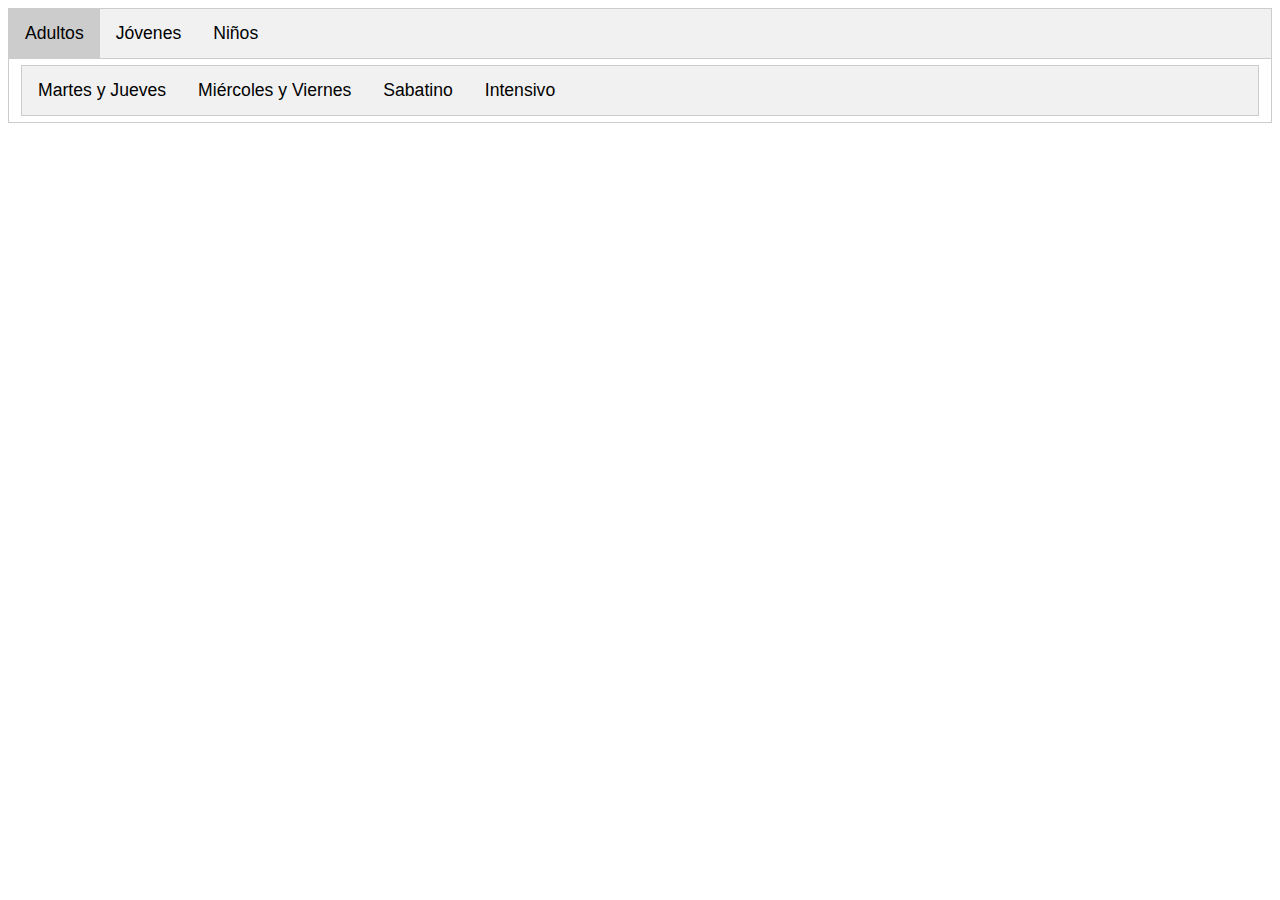
<file: index.html>
<head>
    <title>Available Levels</title>
    <link rel="stylesheet" href="styles.css">
</head>
<body>
    <!-- Sections -->
<div class="tab">
    <button class="tablinks" onclick="openCity(event, 'Adultos',false)" id="default">Adultos</button>
    <button class="tablinks" onclick="openCity(event, 'Jovenes',false)">Jóvenes</button>
    <button class="tablinks" onclick="openCity(event, 'Ninos',false)">Niños</button>
  </div>
  
  <!-- Content -->
  <div id="Adultos" class="tabcontent">
    <div class="tab">
      <button class="tablinksinside" onclick="openCity(event, 'MartesJueves',true)">Martes y Jueves</button>
      <button class="tablinksinside" onclick="openCity(event, 'MiercolesViernes',true)">Miércoles y Viernes</button>
      <button class="tablinksinside" onclick="openCity(event, 'Sabatino',true)">Sabatino</button>
      <button class="tablinksinside" onclick="openCity(event, 'Intensivo',true)">Intensivo</button>
    </div>
    <div id="MartesJueves" class="tabcontentinside">
      <table class="GeneratedTable">
        <thead>
          <tr>
            <th>Frecuencia</th>
            <th>Nivel</th>
            <th>Horario</th>
          </tr>
        </thead>
        <tbody>
          <tr>
            <td>Martes y Jueves</td>
            <td>Nivel 1</td>
            <td>8:30 a.m. - 10:00 a.m.</td>
          </tr>
          <tr>
            <td>Martes y Jueves</td>
            <td>Nivel 2</td>
            <td>8:30 a.m. - 10:00 a.m.</td>
          </tr>
          <tr>
            <td>Martes y Jueves</td>
            <td>Nivel 14</td>
            <td>4:30 p.m. - 6:00 p.m.</td>
          </tr>
        </tbody>
    </table>
    </div>
    <div id="MiercolesViernes" class="tabcontentinside">
      <table class="GeneratedTable">
        <thead>
          <tr>
            <th>Headeramv</th>
            <th>Header</th>
            <th>Header</th>
          </tr>
        </thead>
        <tbody>
          <tr>
            <td>Cell</td>
            <td>Cell</td>
            <td>Cell</td>
          </tr>
          <tr>
            <td>Cell</td>
            <td>Cell</td>
            <td>Cell</td>
          </tr>
          <tr>
            <td>Cell</td>
            <td>Cell</td>
            <td>Cell</td>
          </tr>
        </tbody>
    </table>
    </div>
    <div id="Sabatino" class="tabcontentinside">
      <table class="GeneratedTable">
        <thead>
          <tr>
            <th>Headersab</th>
            <th>Header</th>
            <th>Header</th>
          </tr>
        </thead>
        <tbody>
          <tr>
            <td>Cell</td>
            <td>Cell</td>
            <td>Cell</td>
          </tr>
          <tr>
            <td>Cell</td>
            <td>Cell</td>
            <td>Cell</td>
          </tr>
          <tr>
            <td>Cell</td>
            <td>Cell</td>
            <td>Cell</td>
          </tr>
        </tbody>
    </table>
    </div>
    <div id="Intensivo" class="tabcontentinside">
      <table class="GeneratedTable">
        <thead>
          <tr>
            <th>Headerint</th>
            <th>Header</th>
            <th>Header</th>
          </tr>
        </thead>
        <tbody>
          <tr>
            <td>Cell</td>
            <td>Cell</td>
            <td>Cell</td>
          </tr>
          <tr>
            <td>Cell</td>
            <td>Cell</td>
            <td>Cell</td>
          </tr>
          <tr>
            <td>Cell</td>
            <td>Cell</td>
            <td>Cell</td>
          </tr>
        </tbody>
    </table>
    </div>
  </div>
  
  <div id="Jovenes" class="tabcontent">
    <table class="GeneratedTable">
        <thead>
          <tr>
            <th>Headerj</th>
            <th>Headerj</th>
            <th>Headerj</th>
          </tr>
        </thead>
        <tbody>
          <tr>
            <td>Cell</td>
            <td>Cell</td>
            <td>Cell</td>
          </tr>
          <tr>
            <td>Cell</td>
            <td>Cell</td>
            <td>Cell</td>
          </tr>
          <tr>
            <td>Cell</td>
            <td>Cell</td>
            <td>Cell</td>
          </tr>
        </tbody>
    </table>
  </div>
  
  <div id="Ninos" class="tabcontent">
    <table class="GeneratedTable">
        <thead>
          <tr>
            <th>Header</th>
            <th>Header</th>
            <th>Header</th>
          </tr>
        </thead>
        <tbody>
          <tr>
            <td>Cell</td>
            <td>Cell</td>
            <td>Cell</td>
          </tr>
          <tr>
            <td>Cell</td>
            <td>Cell</td>
            <td>Cell</td>
          </tr>
          <tr>
            <td>Cell</td>
            <td>Cell</td>
            <td>Cell</td>
          </tr>
        </tbody>
      </table>
  </div>
  <script src="main.js"></script>
</body>
</file>
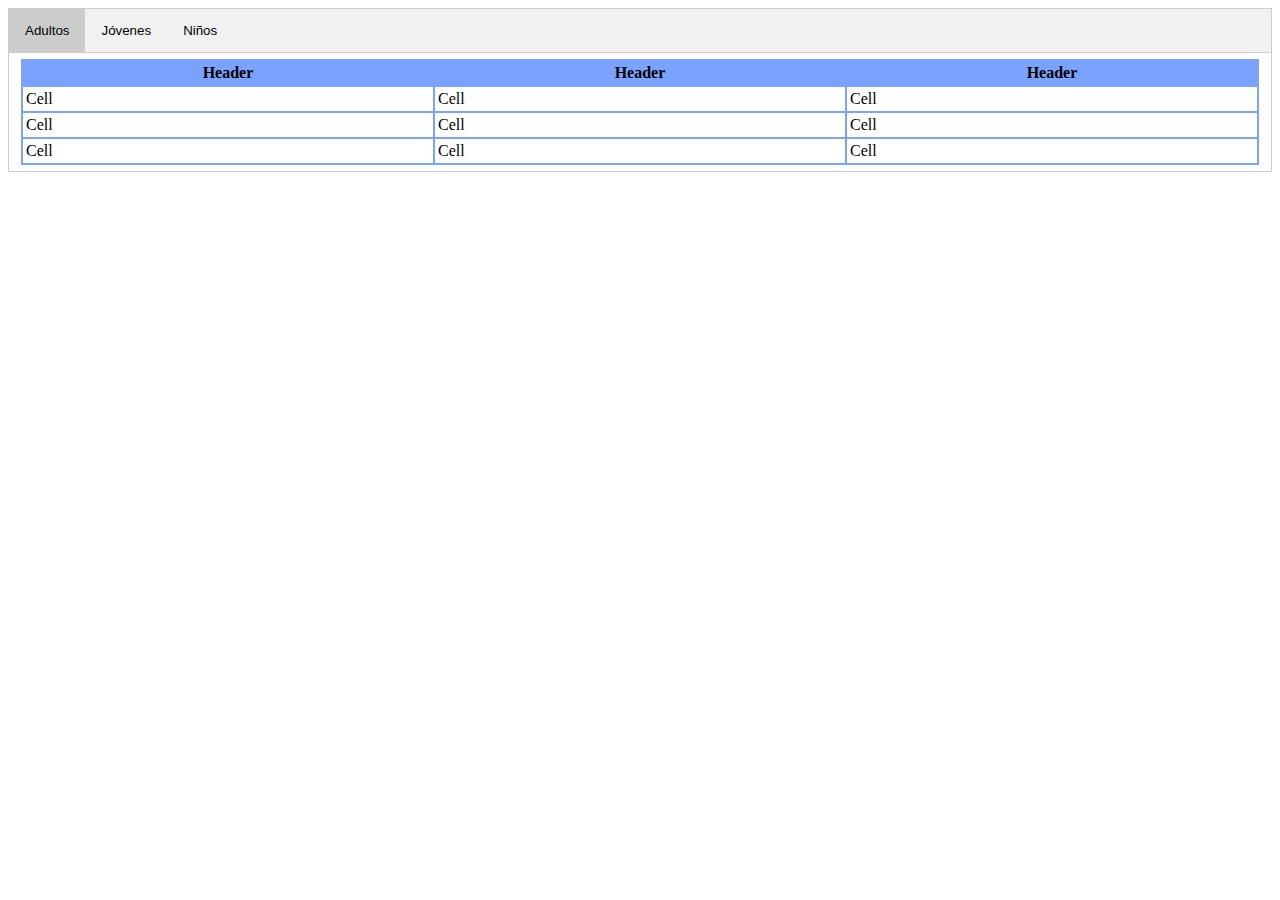
<file: Levels/index.html>
<head>
    <title>Available Levels</title>
    <link rel="stylesheet" href="styles.css">
</head>
<body>
    <!-- Sections -->
<div class="tab">
    <button class="tablinks" onclick="openCity(event, 'Adultos')" id="default">Adultos</button>
    <button class="tablinks" onclick="openCity(event, 'Jovenes')">Jóvenes</button>
    <button class="tablinks" onclick="openCity(event, 'Ninos')">Niños</button>
  </div>
  
  <!-- Content -->
  <div id="Adultos" class="tabcontent">
    <table class="GeneratedTable">
        <thead>
          <tr>
            <th>Header</th>
            <th>Header</th>
            <th>Header</th>
          </tr>
        </thead>
        <tbody>
          <tr>
            <td>Cell</td>
            <td>Cell</td>
            <td>Cell</td>
          </tr>
          <tr>
            <td>Cell</td>
            <td>Cell</td>
            <td>Cell</td>
          </tr>
          <tr>
            <td>Cell</td>
            <td>Cell</td>
            <td>Cell</td>
          </tr>
        </tbody>
    </table>
  </div>
  
  <div id="Jovenes" class="tabcontent">
    <table class="GeneratedTable">
        <thead>
          <tr>
            <th>Headerj</th>
            <th>Headerj</th>
            <th>Headerj</th>
          </tr>
        </thead>
        <tbody>
          <tr>
            <td>Cell</td>
            <td>Cell</td>
            <td>Cell</td>
          </tr>
          <tr>
            <td>Cell</td>
            <td>Cell</td>
            <td>Cell</td>
          </tr>
          <tr>
            <td>Cell</td>
            <td>Cell</td>
            <td>Cell</td>
          </tr>
        </tbody>
    </table>
  </div>
  
  <div id="Ninos" class="tabcontent">
    <table class="GeneratedTable">
        <thead>
          <tr>
            <th>Header</th>
            <th>Header</th>
            <th>Header</th>
          </tr>
        </thead>
        <tbody>
          <tr>
            <td>Cell</td>
            <td>Cell</td>
            <td>Cell</td>
          </tr>
          <tr>
            <td>Cell</td>
            <td>Cell</td>
            <td>Cell</td>
          </tr>
          <tr>
            <td>Cell</td>
            <td>Cell</td>
            <td>Cell</td>
          </tr>
        </tbody>
      </table>
  </div>
  <script src="main.js"></script>
</body>
</file>
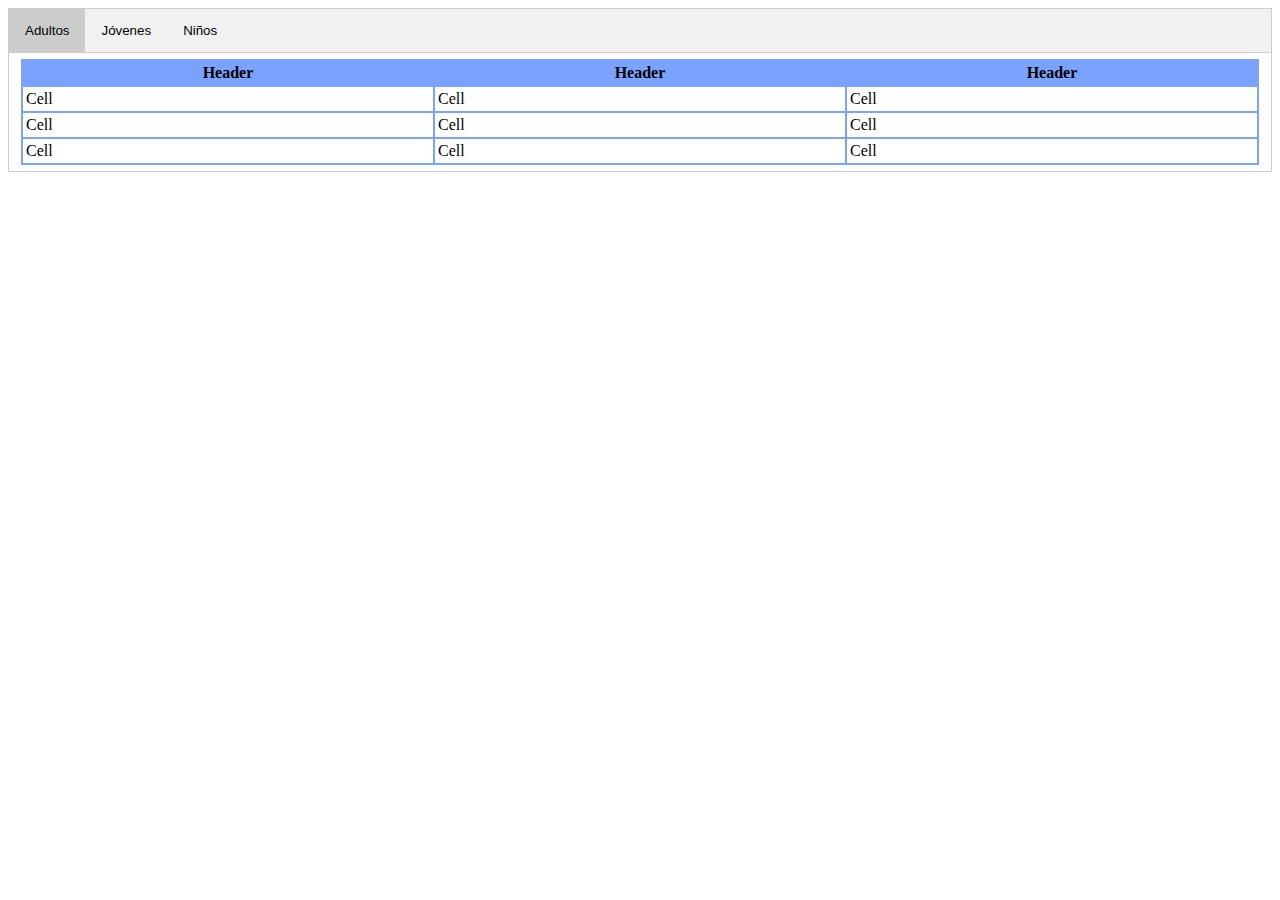
<file: Levels/main.html>
<head>
    <title>Available Levels</title>
    <link rel="stylesheet" href="styles.css">
</head>
<body>
    <!-- Sections -->
<div class="tab">
    <button class="tablinks" onclick="openCity(event, 'Adultos')" id="default">Adultos</button>
    <button class="tablinks" onclick="openCity(event, 'Jovenes')">Jóvenes</button>
    <button class="tablinks" onclick="openCity(event, 'Ninos')">Niños</button>
  </div>
  
  <!-- Content -->
  <div id="Adultos" class="tabcontent">
    <table class="GeneratedTable">
        <thead>
          <tr>
            <th>Header</th>
            <th>Header</th>
            <th>Header</th>
          </tr>
        </thead>
        <tbody>
          <tr>
            <td>Cell</td>
            <td>Cell</td>
            <td>Cell</td>
          </tr>
          <tr>
            <td>Cell</td>
            <td>Cell</td>
            <td>Cell</td>
          </tr>
          <tr>
            <td>Cell</td>
            <td>Cell</td>
            <td>Cell</td>
          </tr>
        </tbody>
    </table>
  </div>
  
  <div id="Jovenes" class="tabcontent">
    <table class="GeneratedTable">
        <thead>
          <tr>
            <th>Headerj</th>
            <th>Headerj</th>
            <th>Headerj</th>
          </tr>
        </thead>
        <tbody>
          <tr>
            <td>Cell</td>
            <td>Cell</td>
            <td>Cell</td>
          </tr>
          <tr>
            <td>Cell</td>
            <td>Cell</td>
            <td>Cell</td>
          </tr>
          <tr>
            <td>Cell</td>
            <td>Cell</td>
            <td>Cell</td>
          </tr>
        </tbody>
    </table>
  </div>
  
  <div id="Ninos" class="tabcontent">
    <table class="GeneratedTable">
        <thead>
          <tr>
            <th>Header</th>
            <th>Header</th>
            <th>Header</th>
          </tr>
        </thead>
        <tbody>
          <tr>
            <td>Cell</td>
            <td>Cell</td>
            <td>Cell</td>
          </tr>
          <tr>
            <td>Cell</td>
            <td>Cell</td>
            <td>Cell</td>
          </tr>
          <tr>
            <td>Cell</td>
            <td>Cell</td>
            <td>Cell</td>
          </tr>
        </tbody>
      </table>
  </div>
  <script src="main.js"></script>
</body>
</file>
<file: styles.css>
/* Style the tab */
.tab {
    overflow: hidden;
    border: 1px solid #ccc;
    background-color: #f1f1f1;
  }
  
  /* Style the buttons that are used to open the tab content */
  .tab button {
    background-color: inherit;
    float: left;
    border: none;
    outline: none;
    cursor: pointer;
    font-family: arial;
    font-size: 1.1rem;
    padding: 14px 16px;
    transition: 0.3s;
  }
  
  /* Change background color of buttons on hover */
  .tab button:hover {
    background-color: #ddd;
  }
  
  /* Create an active/current tablink class */
  .tab button.active {
    background-color: #ccc;
  }
  
  /* Style the tab content */
  .tabcontent, .tabcontenti {
    display: none;
    padding: 6px 12px;
    border: 1px solid #ccc;
    border-top: none;
  }
  
  .tabcontent, .tabcontenti {
    animation: fadeEffect .3s ease-in-out; /* Fading effect takes .6 seconds */
  }
  
  @keyframes fadeEffect {
    from {opacity: 0;}
    to {opacity: 1;}
  }

  table.GeneratedTable {
    width: 100%;
    background-color: #ffffff;
    border-collapse: collapse;
    border-width: 2px;
    border-color: #000000;
    border-style: solid;
    color: #000000;
    font-family: arial;
  }
  
  table.GeneratedTable th {
    font-size: 16px;
  }

  table.GeneratedTable td, table.GeneratedTable th {
    border-width: 2px;
    border-color: #000;
    border-style: solid;
    padding: 3px;
  }
  
  table.GeneratedTable thead {
    background-color: #7aa2ff;
  }
</file>
<file: Levels/styles.css>
/* Style the tab */
.tab {
    overflow: hidden;
    border: 1px solid #ccc;
    background-color: #f1f1f1;
  }
  
  /* Style the buttons that are used to open the tab content */
  .tab button {
    background-color: inherit;
    float: left;
    border: none;
    outline: none;
    cursor: pointer;
    padding: 14px 16px;
    transition: 0.3s;
  }
  
  /* Change background color of buttons on hover */
  .tab button:hover {
    background-color: #ddd;
  }
  
  /* Create an active/current tablink class */
  .tab button.active {
    background-color: #ccc;
  }
  
  /* Style the tab content */
  .tabcontent {
    display: none;
    padding: 6px 12px;
    border: 1px solid #ccc;
    border-top: none;
  }
  
  .tabcontent {
    animation: fadeEffect .3s ease-in-out; /* Fading effect takes .6 seconds */
  }
  
  @keyframes fadeEffect {
    from {opacity: 0;}
    to {opacity: 1;}
  }

  table.GeneratedTable {
    width: 100%;
    background-color: #ffffff;
    border-collapse: collapse;
    border-width: 2px;
    border-color: #7aa2ff;
    border-style: solid;
    color: #000000;
  }
  
  table.GeneratedTable td, table.GeneratedTable th {
    border-width: 2px;
    border-color: #7aa2ff;
    border-style: solid;
    padding: 3px;
  }
  
  table.GeneratedTable thead {
    background-color: #7aa2ff;
  }
</file>
